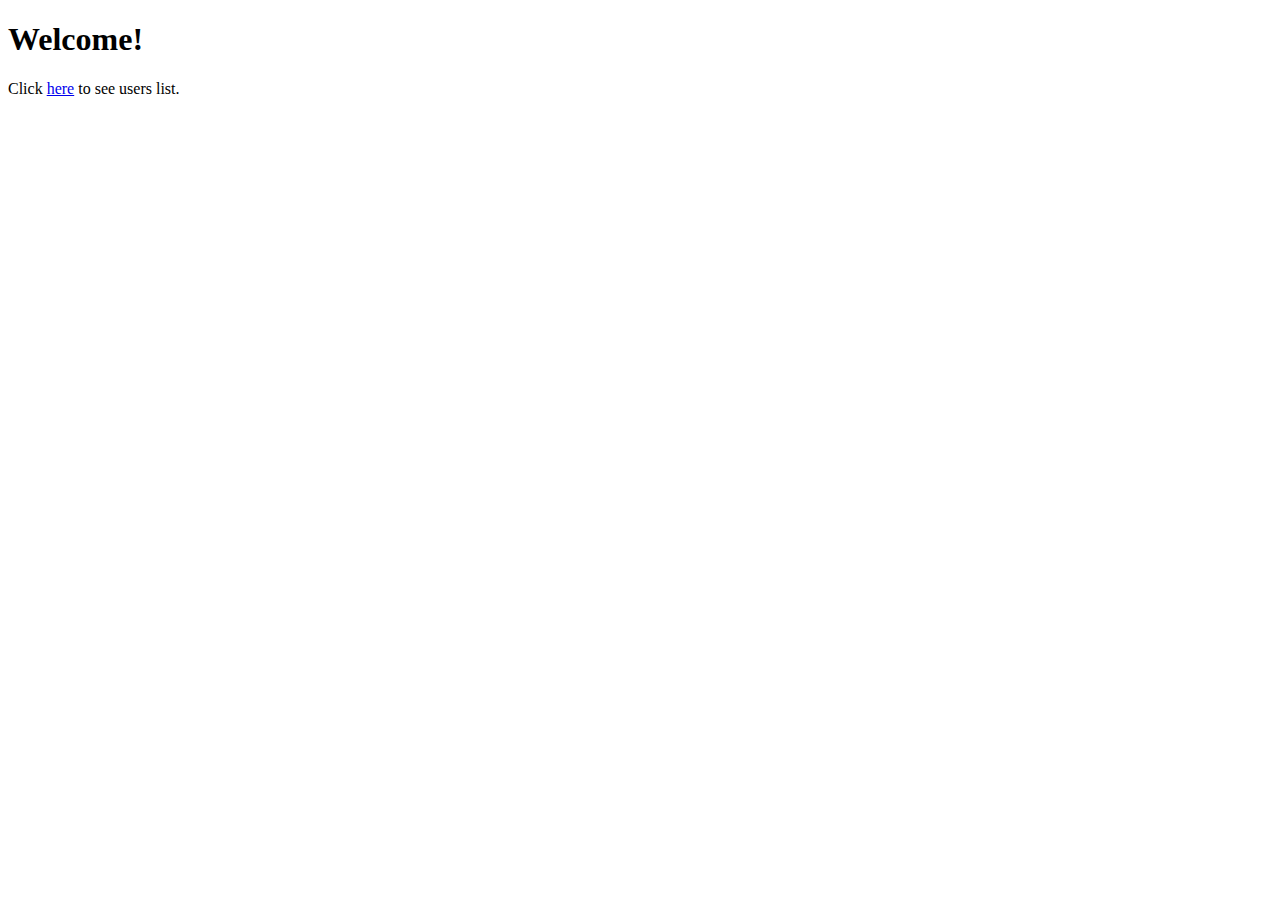
<file: src/main/resources/static/index.html>
<!DOCTYPE html>
<html xmlns="http://www.w3.org/1999/xhtml">
<head>
    <title>Spring Security Example</title>
</head>
<body>
<h1>Welcome!</h1>

<p>Click <a href="http://localhost:8080/list">here</a> to see users list.</p>
</body>
</html>
</file>
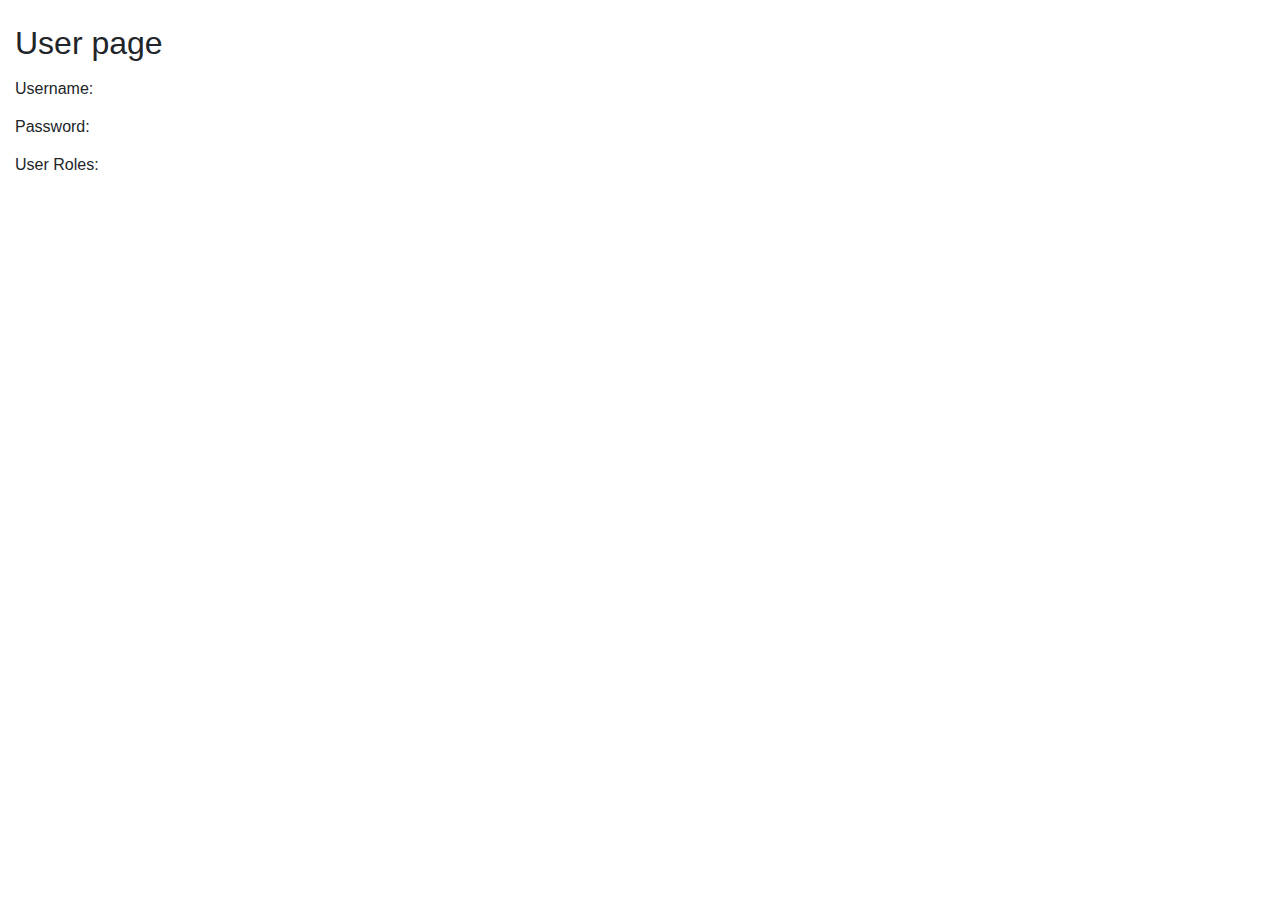
<file: src/main/resources/templates/home.html>
<!DOCTYPE html>
<html xmlns:th="http://www.thymeleaf.org"
      th:replace="~{layouts/main-layout :: main-fragment(
                                                ~{::title},
                                                ~{:: #home-static-resources},
                                                ~{fragments/app-fragments :: nav-header},
                                                ~{/fragments/app-fragments :: nav-left-sidebar-user},
                                                ~{:: #home-main-content}
                                               )}">

<head>
    <title>Admin page</title>

    <th:block id="home-static-resources">
        <meta name="viewport" content="width=device-width, initial-scale=1">
        <!--<link rel="stylesheet" href="https://maxcdn.bootstrapcdn.com/bootstrap/3.4.0/css/bootstrap.min.css">-->
        <link rel="stylesheet" href="https://maxcdn.bootstrapcdn.com/bootstrap/4.3.1/css/bootstrap.min.css">
        <script src="https://ajax.googleapis.com/ajax/libs/jquery/3.4.1/jquery.min.js"></script>
        <!--<script src="https://maxcdn.bootstrapcdn.com/bootstrap/3.4.0/js/bootstrap.min.js"></script>-->
        <script src="https://cdnjs.cloudflare.com/ajax/libs/popper.js/1.14.7/umd/popper.min.js"></script>
        <script src="https://maxcdn.bootstrapcdn.com/bootstrap/4.3.1/js/bootstrap.min.js"></script>
        <style id="holderjs-style" type="text/css"></style>

    </th:block>

</head>
<body>

<div id="home-main-content">
    <form th:object="${user}">
        <div class="col-md-8">
            <br/>
            <h2 style="text-align: left;">User page</h2>

                <label for="name" class="col-form-label">Username: </label>
                <a type="text" th:text="*{username}" id="name"></a>
                <br/>

                <label for="password" class="col-form-label">Password: </label>
                <a type="text" th:text="*{password}" id="password"></a>
                <br/>

            <label for="roles" class="col-form-label">User Roles: </label>
            <div th:each="role: ${user.roleSet}" id="roles">
                <a th:text="${role.viewName}"></a><br/>
            </div>
        </div>
    </form>
</div>



</body>
</html>
</file>
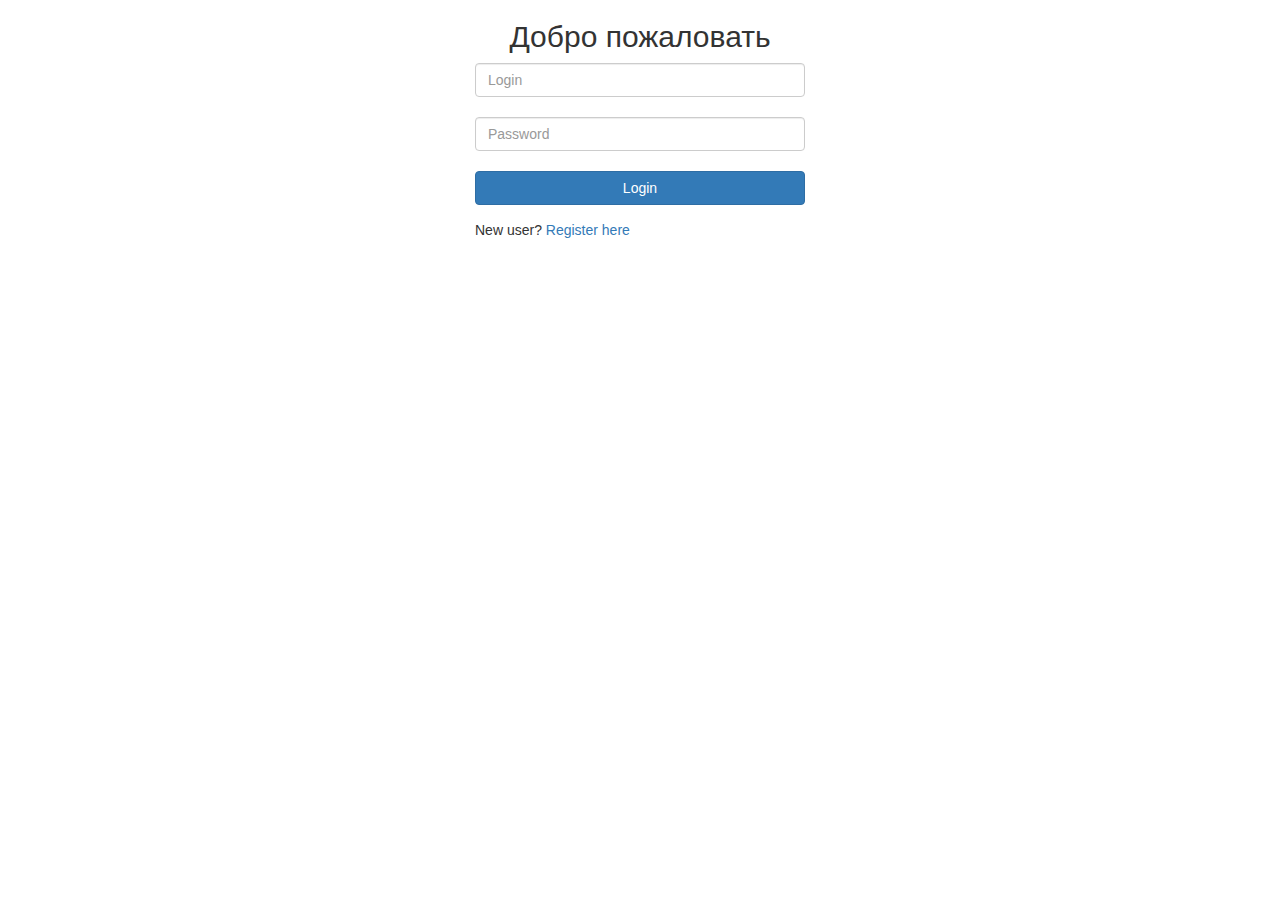
<file: src/main/resources/templates/login.html>
<html xmlns="http://www.w3.org/1999/xhtml" xmlns:th="http://www.thymeleaf.org"
      xmlns:sec="http://www.thymeleaf.org/thymeleaf-extras-springsecurity3">
<head>
    <meta charset="utf-8">
    <title>Login page</title>
    <link rel="stylesheet" href="https://maxcdn.bootstrapcdn.com/bootstrap/3.4.0/css/bootstrap.min.css">
    <script src="https://ajax.googleapis.com/ajax/libs/jquery/1.12.4/jquery.min.js"></script>
</head>
<body>
<div class="container">

    <div class="col-lg-6 col-md-6 col-xs-11 col-md-offset-3 col-xs-offset-2 login-form">
        <div class="col-xs-8 col-md-offset-2">
            <h2 style="text-align: center;">Добро пожаловать</h2>

            <form th:action="@{/login}" method="post">
                <div class="form-group login-group">
                    <input type="text" class="form-control" id="uName" name="username" placeholder="Login"
                           required/>
                    <br>
                    <input type="password" class="form-control" id="uPass" name="password"
                           placeholder="Password" required/>
                    <br>
                    <input type="submit" class="btn btn-primary btn-block" value="Login"/>
                </div>
                <div class="form-group">
                    <p>New user? <a href="http://localhost:8080/register">Register here</a></p>
                </div>
            </form>
        </div>
    </div>
</div>
</body>
</html>
</file>
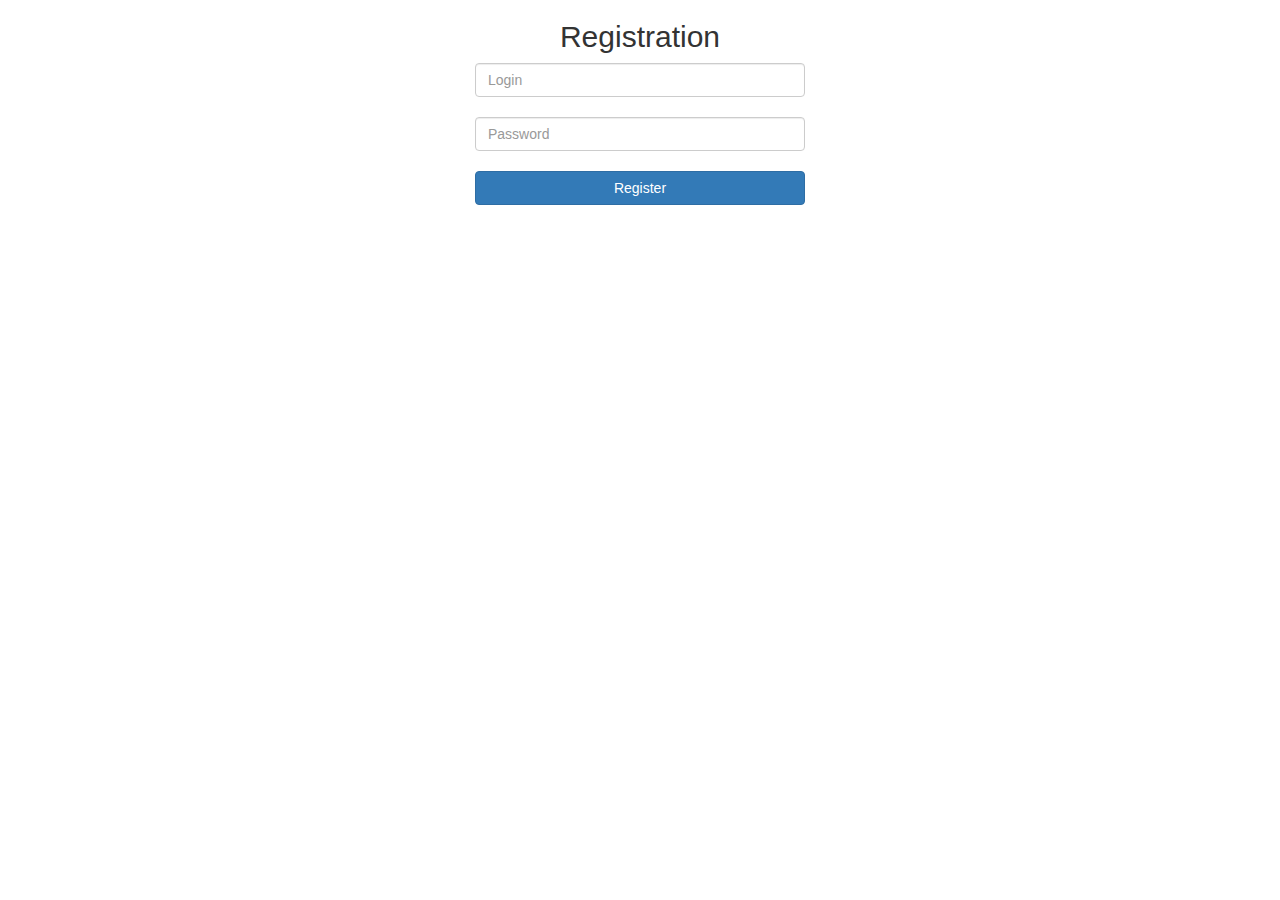
<file: src/main/resources/templates/registration.html>
<html xmlns="http://www.w3.org/1999/xhtml">
<head>
    <meta charset="utf-8">
    <title>Registration page</title>
    <link rel="stylesheet" href="https://maxcdn.bootstrapcdn.com/bootstrap/3.4.0/css/bootstrap.min.css">
    <script src="https://ajax.googleapis.com/ajax/libs/jquery/1.12.4/jquery.min.js"></script>
</head>
<body>
<div class="container">
    <div class="col-lg-6 col-md-6 col-xs-11 col-md-offset-3 col-xs-offset-2 login-form">
        <div class="col-xs-8 col-md-offset-2">
            <h2 style="text-align: center;">Registration</h2>
            <form action="/register/process" method="post">
                <div class="form-group login-group">
                    <input type="text" class="form-control" id="uName" name="username" placeholder="Login"
                           required/>
                    <br>
                    <input type="password" class="form-control" type="text" id="uPass" name="password"
                           required placeholder="Password" required/>
                    <br>
                    <input type="submit" class="btn btn-primary btn-block" value="Register"/>
                </div>

            </form>
        </div>
    </div>
</div>
</body>
</html>
</file>
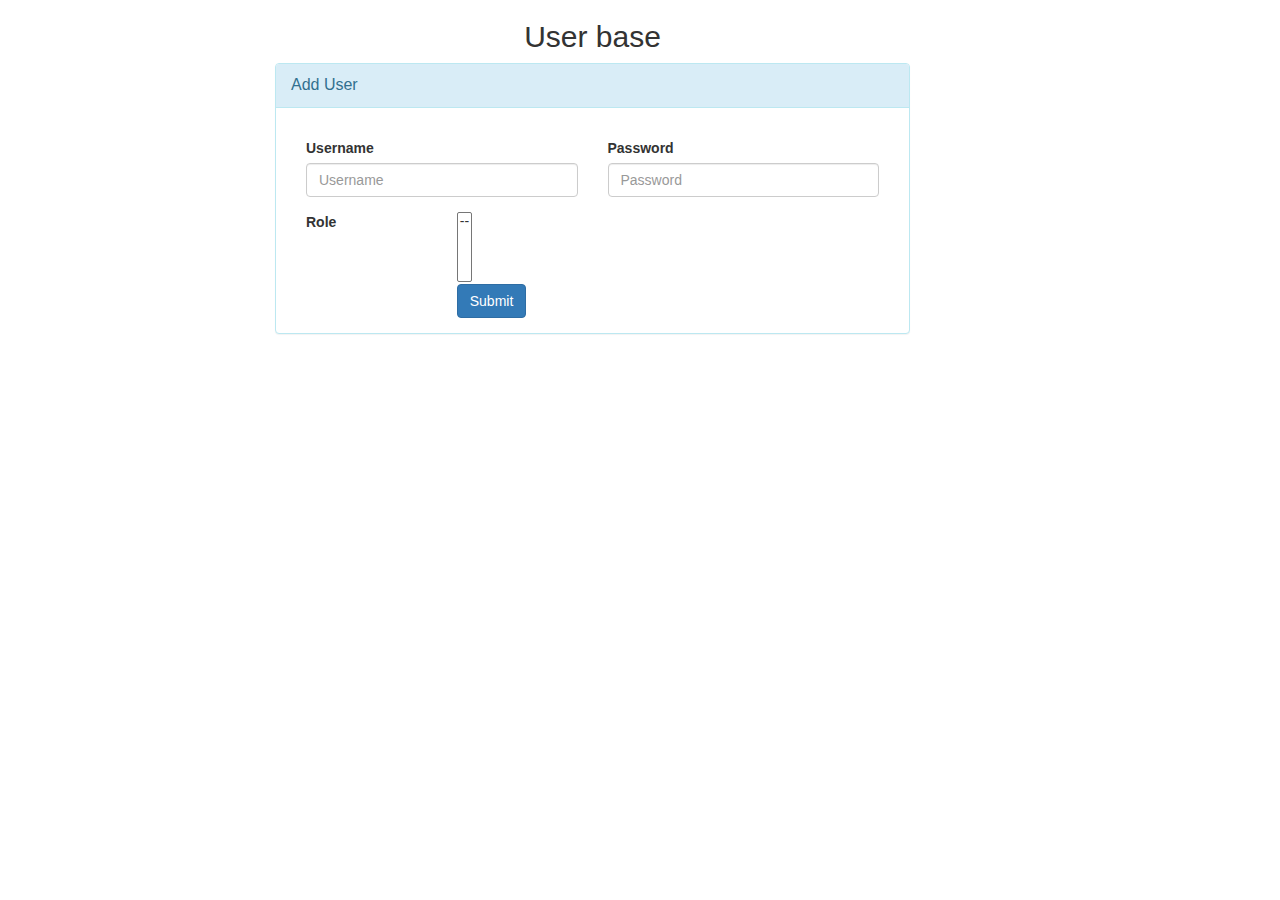
<file: src/main/resources/templates/user-form.html>
<!DOCTYPE html>
<html xmlns:th="http://www.thymeleaf.org">
<head>
    <meta charset="utf-8">
    <meta http-equiv="x-ua-compatible" content="ie=edge">
    <title>Add User</title>
    <link rel="stylesheet" href="https://maxcdn.bootstrapcdn.com/bootstrap/3.4.0/css/bootstrap.min.css">
    <script src="https://ajax.googleapis.com/ajax/libs/jquery/3.3.1/jquery.min.js"></script>
    <script src="https://maxcdn.bootstrapcdn.com/bootstrap/3.4.0/js/bootstrap.min.js"></script>

</head>
<body>
<div class="container">
    <div class="col-md-offset-2 col-md-7">
        <h2 class="text-center">User base</h2>
        <div class="panel panel-info">
            <div class="panel-heading">
                <div class="panel-title">Add User</div>
            </div>
            <div class="panel-body">
                <form action="#"
                      th:action="@{/saveUser}"
                      th:object="${user}"
                      method="post"
                      cssClass="form-horizontal"
                      modelAttribute="user">

                    <input hidden path="id" id="id" name="id" th:value="${user.id}"/>

                    <div class="form-group col-md-6">
                        <label for="name" class="col-form-label">Username</label>
                        <input type="text" th:field="*{username}" class="form-control" id="name" placeholder="Username">
                        <span th:if="${#fields.hasErrors('username')}" th:errors="*{username}" class="text-danger"></span>
                    </div>


                    <div class="form-group col-md-6">
                        <label for="password" class="col-form-label">Password</label>
                        <input type="text" th:field="*{password}" class="form-control" id="password" placeholder="Password">
                        <span th:if="${#fields.hasErrors('password')}" th:errors="*{password}" class="text-danger"></span>
                    </div>

                    <div class="form-group">
                        <label for="role" class="col-md-3 control-label">Role</label>
                        <div class="col-md-9" >

                            <select multiple id="role" name="role">
                                <option value=""> -- </option>
                                <option th:each="role : ${roleList}"
                                        th:value="${role.name}"
                                        th:utext="${role.viewName}"
                                />
                            </select>
                        </div>
                    </div>

                    <div class="form-group">
                        <!-- Button -->
                        <div class="col-md-offset-3 col-md-9">
                            <input type="submit" class="btn btn-primary" value="Submit">
                        </div>
                    </div>

                </form>
            </div>
        </div>
    </div>
</div>
</body>
</html>
</file>
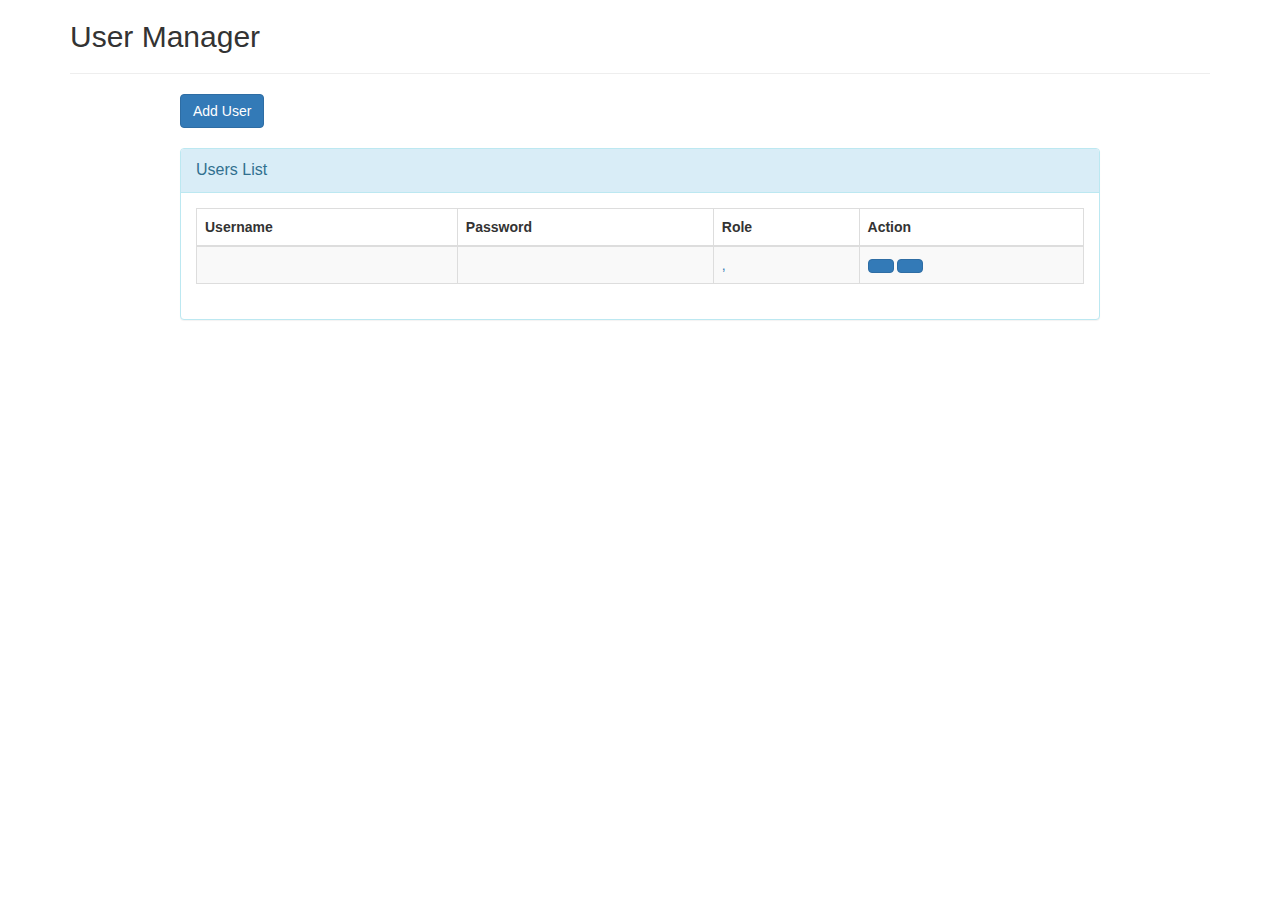
<file: src/main/resources/templates/user-list.html>
<!DOCTYPE html>
<html xmlns="http://www.w3.org/1999/xhtml" xmlns:th="http://www.thymeleaf.org/">
<head>
    <meta charset="utf-8">
    <meta http-equiv="x-ua-compatible" content="ie=edge">
    <title>Users List</title>
    <meta name="viewport" content="width=device-width, initial-scale=1">
    <link rel="stylesheet" href="https://maxcdn.bootstrapcdn.com/bootstrap/3.4.0/css/bootstrap.min.css">
    <script src="https://ajax.googleapis.com/ajax/libs/jquery/3.4.1/jquery.min.js"></script>
    <script src="https://maxcdn.bootstrapcdn.com/bootstrap/3.4.0/js/bootstrap.min.js"></script>
    <!--<link rel="stylesheet" href="https://stackpath.bootstrapcdn.com/bootstrap/4.1.3/css/bootstrap.min.css" integrity="sha384-MCw98/SFnGE8fJT3GXwEOngsV7Zt27NXFoaoApmYm81iuXoPkFOJwJ8ERdknLPMO" crossorigin="anonymous">-->
    <!--<link rel="stylesheet" href="https://use.fontawesome.com/releases/v5.4.1/css/all.css" integrity="sha384-5sAR7xN1Nv6T6+dT2mhtzEpVJvfS3NScPQTrOxhwjIuvcA67KV2R5Jz6kr4abQsz" crossorigin="anonymous">-->
    <!--<link rel="stylesheet" href="../css/shards.min.css">-->
</head>
<body>
<div class="container">
<h2>User Manager</h2>
<hr />

    <div class="col-md-offset-1 col-md-10">


        <input type="button" value="Add User"
               onclick="window.location.href='showForm'; return false;"
               class="btn btn-primary" />
        <br/><br/>
        <div class="panel panel-info">
            <div class="panel-heading">
                <div class="panel-title">Users List</div>
            </div>
            <div class="panel-body">
                <table class="table table-striped table-bordered">
                    <thead>
                    <tr>
                        <th>Username</th>
                        <th>Password</th>
                        <th>Role</th>
                        <th>Action</th>
                    </tr>
                    </thead>
                    <tbody>

                        <tr th:each="tempUser: ${users}">

                                <td th:text="${tempUser.username}"></td>
                                <td th:text="${tempUser.password}"></td>
                                <td>
                                    <div th:each="role: ${tempUser.roleSet}">
                                        <a th:text="${role.viewName}">, </a>
                                    </div>
                                </td>

                                <td>
                                    <a th:href="@{/edit/{id}(id=${tempUser.id})}" class="btn btn-primary"><i class="fas fa-user-edit ml-2"></i></a>

                                    <a onclick="if (!(confirm('Are you sure you want to delete this customer?'))) return false" th:href="@{/delete/{id}(id=${tempUser.id})}" class="btn btn-primary"><i class="fas fa-user-times ml-2"></i></a>
                                </td>



                        </tr>
                    </tbody>

                </table>

            </div>
        </div>
    </div>

</div>
</body>
</html>
</file>
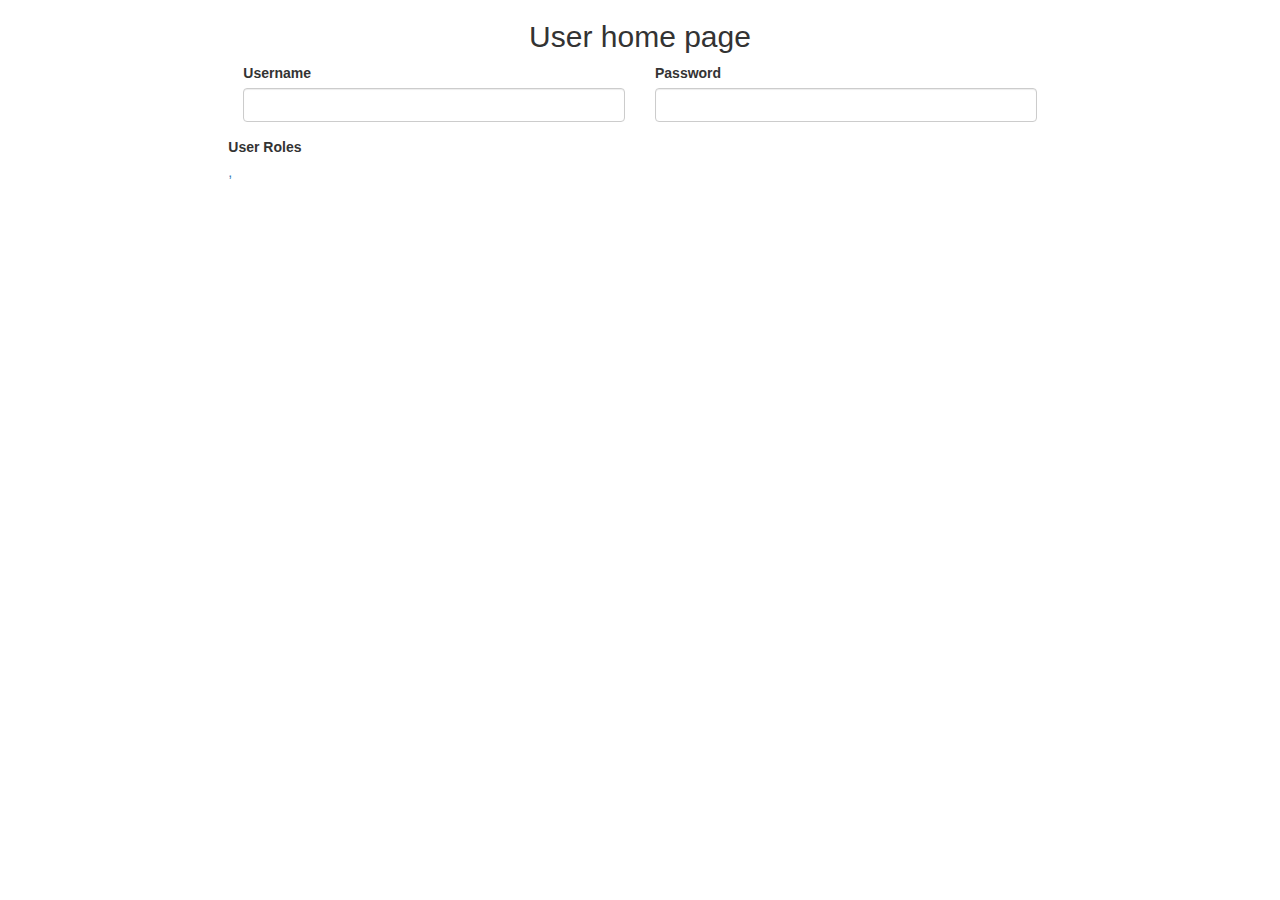
<file: src/main/resources/templates/userHomePage.html>
<!DOCTYPE html>
<html lang="en" xmlns:th="http://www.thymeleaf.org">
<head>
    <meta charset="utf-8">
    <meta http-equiv="x-ua-compatible" content="ie=edge">
    <link rel="stylesheet" href="https://maxcdn.bootstrapcdn.com/bootstrap/3.4.0/css/bootstrap.min.css">
    <script src="https://ajax.googleapis.com/ajax/libs/jquery/3.3.1/jquery.min.js"></script>
    <script src="https://maxcdn.bootstrapcdn.com/bootstrap/3.4.0/js/bootstrap.min.js"></script>
    <title>User Home Page</title>
</head>
<body>
    <form th:object="${user}">
        <div class="col-xs-8 col-md-offset-2">
            <h2 style="text-align: center;">User home page</h2>
            <div class="form-group col-md-6">
                <label for="name" class="col-form-label">Username</label>
                <a type="text" th:text="*{username}" class="form-control" id="name"></a>
            </div>


            <div class="form-group col-md-6">
                <label for="password" class="col-form-label">Password</label>
                <a type="text" th:text="*{password}" class="form-control" id="password"></a>
            </div>

            <label for="roles" class="col-form-label">User Roles</label>
            <div th:each="role: ${user.roleSet}" id="roles">
                <a th:text="${role.viewName}">, </a>
            </div>
        </div>
    </form>
</body>
</html>
</file>
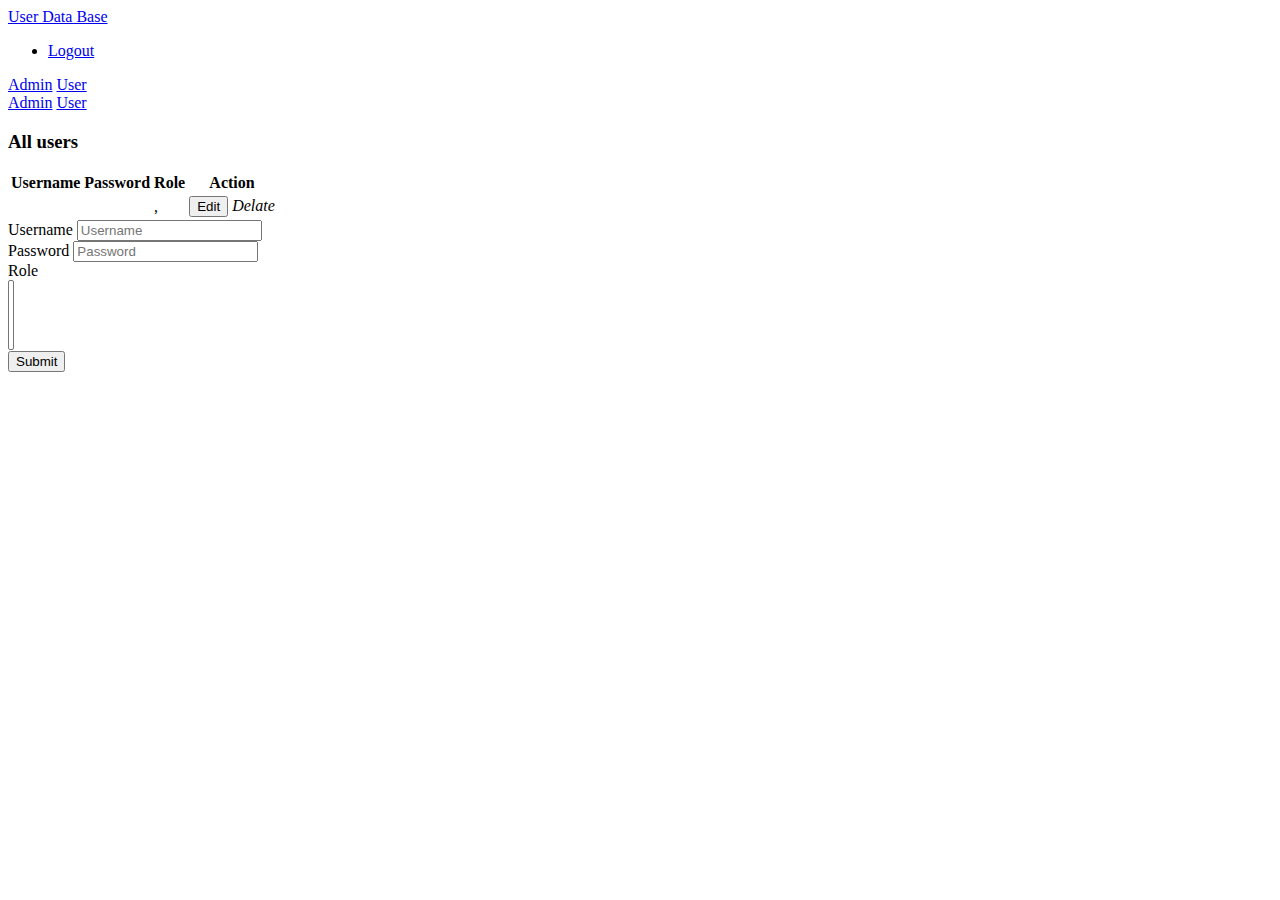
<file: src/main/resources/templates/fragments/app-fragments.html>
<!DOCTYPE HTML>
<html xmlns:th="http://www.thymeleaf.org">
<head>
    <meta charset="UTF-8" />
    <title>App Fragments</title>
</head>
<body>


<nav th:fragment = "nav-header" class="navbar navbar-expand-sm bg-dark navbar-dark navbar-fixed-top" >
    <div class="container-fluid">
        <div class="navbar-header">
            <a class="navbar-brand" href="#">User Data Base</a>
        </div>
        <!--<div class="navbar-collapse collapse">-->
            <ul class="navbar-nav navbar-right">
                <li class="nav-item" ><a class="nav-link" href="/logout">Logout</a></li>
            </ul>
        <!--</div>-->
    </div>
</nav>

<div th:fragment = "nav-left-sidebar-admin" class="list-group margin-b-3">
    <a href="/admin/list" class="active list-group-item">Admin</a>
    <a href="/admin/home" class="list-group-item">User</a>
</div>

<div th:fragment = "nav-left-sidebar-user" class="list-group margin-b-3">
    <a href="/admin/list" class=" list-group-item">Admin</a>
    <a href="/admin/home" class="active list-group-item">User</a>
</div>

<div th:fragment = "users-list-page" class="container">
    <h3>All users</h3>


        <table table class="table table-striped">
            <thead>
            <tr>
                <th>Username</th>
                <th>Password</th>
                <th>Role</th>
                <th>Action</th>
            </tr>
            </thead>
            <tbody>

            <tr th:each="tempUser: ${users}">

                <td th:text="${tempUser.username}"></td>
                <td th:text="${tempUser.password}"></td>
                <td>
                    <div th:each="role: ${tempUser.roleSet}">
                        <a th:text="${role.viewName}">, </a>
                    </div>
                </td>

                <td>
                    <!--<a th:href="@{/edit/{id}(id=${tempUser.id})}" class="btn btn-primary btn-sm">Edit</a>-->


                    <button type="button"
                            class="btn btn-primary btn-sm"
                            data-toggle="modal"
                            data-target="#editUserModal"
                            th:data-user="${tempUser.username}"
                            th:data-id="${tempUser.id}"
                            th:data-password="${tempUser.password}"
                            th:data-roleSet="${tempUser.roleSet}">
                        Edit
                    </button>

                    <script>
                        function roleListToString(roleList) {
                            var result = ""
                            for (var i = 0; i < roleList.length; i++) {
                                result= result + ";" + roleList[i]
                            }
                            return result
                        }
                    </script>

                    <a onclick="if (!(confirm('Are you sure you want to delete this customer?'))) return false" th:href="@{/delete/{id}(id=${tempUser.id})}" class="btn btn-danger btn-sm">
                        <i>Delate</i>
                    </a>
                </td>

            </tr>
            </tbody>

        </table>



</div>

<div th:fragment = "add-user-page" class="container">
    <div class="panel-body">
        <form action="#"
              th:action="@{/saveUser}"
              th:object="${user}"
              method="post"
              cssClass="form-horizontal"
              modelAttribute="user">

            <input hidden path="id" id="id" name="id" th:value="${user.id}"/>

            <div class="form-group">
                <label for="name" class="col-form-label">Username</label>
                <input type="text" th:field="*{username}" class="form-control" id="name" placeholder="Username">
                <span th:if="${#fields.hasErrors('username')}" th:errors="*{username}" class="text-danger"></span>
            </div>


            <div class="form-group">
                <label for="password" class="col-form-label">Password</label>
                <input type="password" th:field="*{password}" class="form-control" id="password" placeholder="Password">
                <span th:if="${#fields.hasErrors('password')}" th:errors="*{password}" class="text-danger"></span>
            </div>

            <div class="form-group">
                <label for="roleNew" class="col-md-3 control-label">Role</label>
                <div class="col-md-9" >

                    <select multiple id="roleNew" name="role">
                        <option th:each="role : ${roleList}"
                                th:value="${role.name}"
                                th:utext="${role.viewName}"
                        />
                    </select>
                </div>
            </div>

            <div class="form-group">
                <!-- Button -->
                <div class="col-md-offset-3 col-md-9">
                    <input type="submit" class="btn btn-primary" value="Submit">
                </div>
            </div>

        </form>
    </div>
</div>



</body>
</html>
</file>
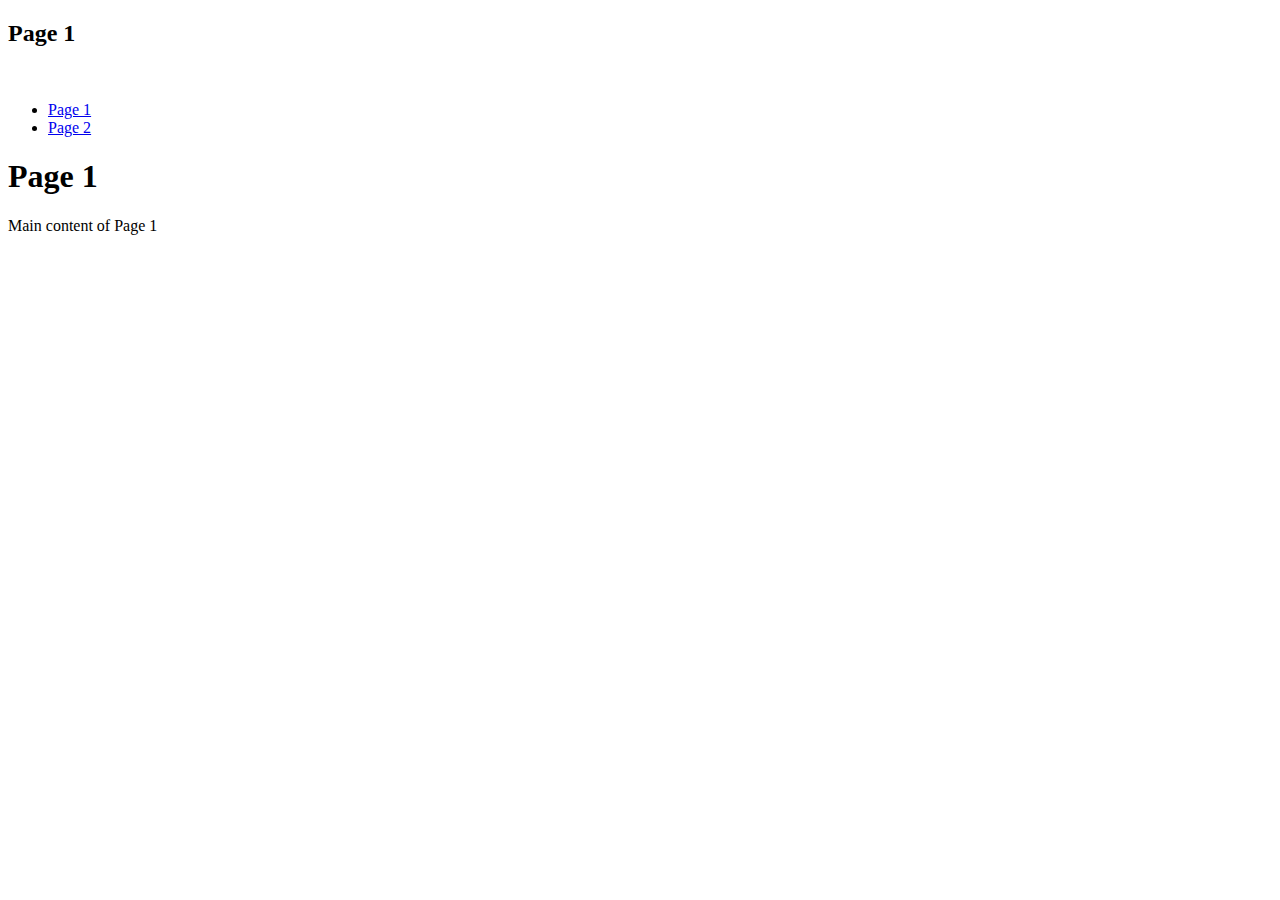
<file: src/main/resources/templates/layouts/main-layout.html>
<!DOCTYPE html>
<html xmlns:th="http://www.thymeleaf.org"
      th:fragment="main-fragment (title,
                                    otherStaticResources,
                                    header,
                                    leftSidebar,
                                    mainContent)">
<head>
    <!--<meta charset="UTF-8" />-->
    <title th:replace="${title}">Page 1 Title</title>


    <!--<link rel="stylesheet" type="text/css" th:href="@{/main.css}" href="../../static/main.css"/>-->

    <!-- Other javascript, css source files -->
    <th:block th:replace="${otherStaticResources}"></th:block>
</head>
<body>

<div th:replace="${header}">
    <h2>Page 1</h2>
</div>

<div class="container-fluid">

    <div class="row">

        <div class="col-md-2">
            <br/>
            <nav th:replace="${leftSidebar}">
                <ul>
                    <li><a href="#">Page 1</a></li>
                    <li><a href="#">Page 2</a></li>
                </ul>
            </nav>
        </div>

        <div class="col-md-8">
            <div th:replace="${mainContent}">
                <h1>Page 1</h1>
                <p>Main content of Page 1</p>
            </div>
        </div>
    </div>
</div>
</body>
</html>
</file>
<file: src/main/resources/static/main.css>
/** {*/
    /*box-sizing: border-box;*/
/*}*/

/*header {*/
    /*background-color: #666;*/
    /*padding: 5px;*/
    /*text-align: center;*/
    /*font-size: 35px;*/
    /*color: white;*/
/*}*/

/*nav {*/
    /*float: left;*/
    /*width: 20%;*/
    /*height: 500px;*/
    /*background: #ccc;*/
    /*padding: 20px;*/
/*}*/

/*nav ul {*/
    /*list-style-type: none;*/
    /*padding: 0;*/
/*}*/

/*article {*/
    /*float: left;*/
    /*padding: 20px;*/
    /*width: 80%;*/
    /*background-color: #f1f1f1;*/
    /*height: 500px;*/
/*}*/

/*section:after {*/
    /*content: "";*/
    /*display: table;*/
    /*clear: both;*/
/*}*/


/*@media ( max-width : 600px) {*/
    /*nav, article {*/
        /*width: 100%;*/
        /*height: auto;*/
    /*}*/
/*}*/
</file>
